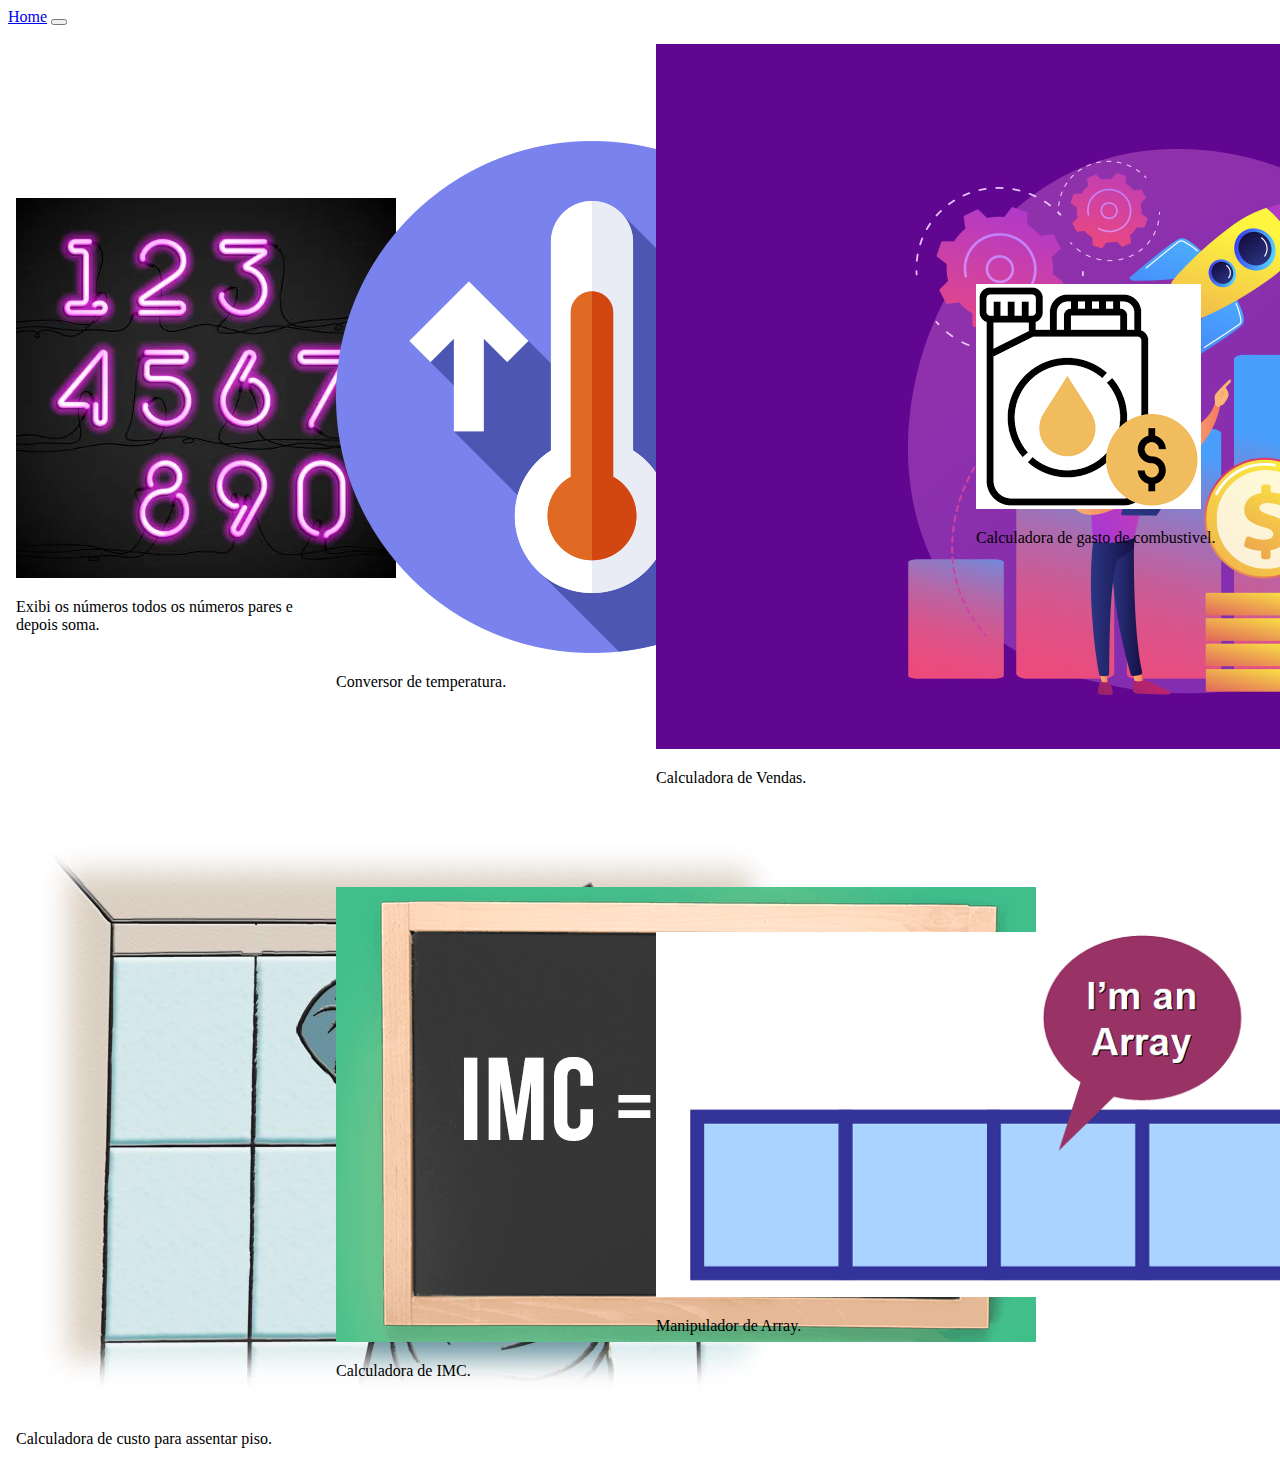
<file: index.html>
<!DOCTYPE html>
<html lang="pt-br">

<head>
    <meta charset="UTF-8">
    <meta name="viewport" content="width=device-width, initial-scale=1.0">
    <title>Home</title>
    <link href="https://cdn.jsdelivr.net/npm/bootstrap@5.3.2/dist/css/bootstrap.min.css" rel="stylesheet"
        integrity="sha384-T3c6CoIi6uLrA9TneNEoa7RxnatzjcDSCmG1MXxSR1GAsXEV/Dwwykc2MPK8M2HN" crossorigin="anonymous">
    <script src="https://cdn.jsdelivr.net/npm/bootstrap@5.3.2/dist/js/bootstrap.bundle.min.js"
        integrity="sha384-C6RzsynM9kWDrMNeT87bh95OGNyZPhcTNXj1NW7RuBCsyN/o0jlpcV8Qyq46cDfL"
        crossorigin="anonymous"></script>
    <link rel="stylesheet" href="style.css">
</head>

<body>
    <nav class="navbar navbar-expand-lg bg-body-tertiary">
        <div class="container-fluid">
            <a class="navbar-brand" href="/index.html">Home</a>
            <button class="navbar-toggler" type="button" data-bs-toggle="collapse" data-bs-target="#navbarNav"
                aria-controls="navbarNav" aria-expanded="false" aria-label="Toggle navigation">
                <span class="navbar-toggler-icon"></span>
            </button>
        </div>
    </nav>
    <br>
    <div class="grid-container">
        <div class="card" style="width: 18rem;">
            <a href="/E1.html">
                <img src="/img/e1.jpg" class="card-img-top" alt="...">
            </a>
            <div class="card-body">
                <p class="card-text">Exibi os números todos os números pares e depois soma.</p>
            </div>
        </div>
        <div class="card" style="width: 18rem;">
            <a href="/E2.html">
                <img src="/img/e2.png" class="card-img-top" alt="...">
            </a>
            <div class="card-body">
                <p class="card-text">Conversor de temperatura.</p>
            </div>
        </div>
        <div class="card" style="width: 18rem;">
            <a href="/E3.html">
                <img src="/img/e3.jpg" class="card-img-top" alt="...">
            </a>
            <div class="card-body">
                <p class="card-text">Calculadora de Vendas.</p>
            </div>
        </div>
        <div class="card" style="width: 18rem;">
            <a href="/E4.html">
                <img src="/img/e4.png" class="card-img-top" alt="...">
            </a>
            <div class="card-body">
                <p class="card-text">Calculadora de gasto de combustivel.</p>
            </div>
        </div>
        <div class="card" style="width: 18rem;">
            <a href="/E5.html">
                <img src="/img/e5.jpg" class="card-img-top" alt="...">
            </a>
            <div class="card-body">
                <p class="card-text">Calculadora de custo para assentar piso.</p>
            </div>
        </div>
        <div class="card" style="width: 18rem;">
            <a href="/E6.html">
                <img src="/img/e6.png" class="card-img-top" alt="...">
            </a>
            <div class="card-body">
                <p class="card-text">Calculadora de IMC.</p>
            </div>
        </div>
        <div class="card" style="width: 18rem;">
            <a href="/E7.html">
                <img src="/img/e7.png" class="card-img-top" alt="...">
            </a>
            <div class="card-body">
                <p class="card-text">Manipulador de Array.</p>
            </div>
        </div>
    </div>
</body>

</html>
</file>
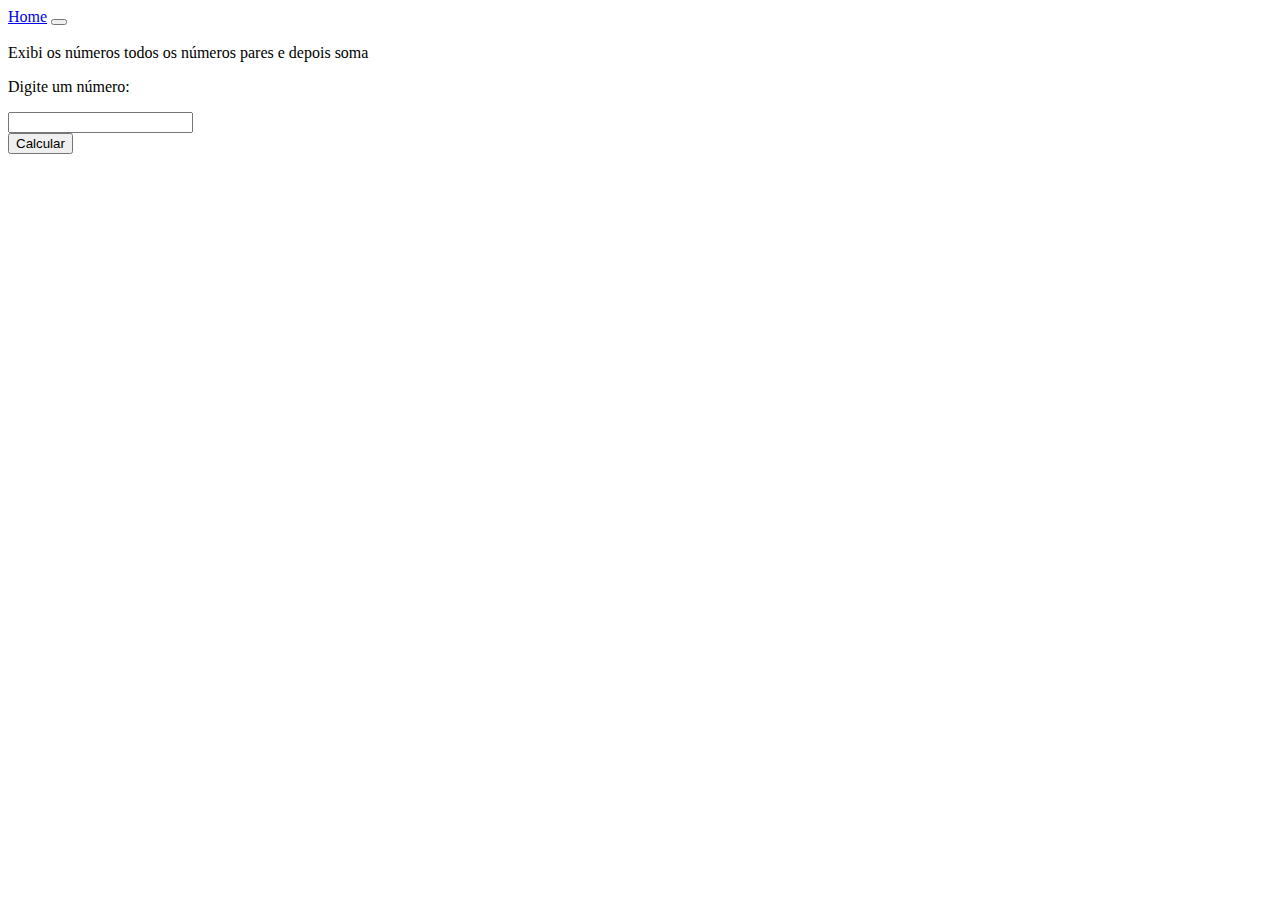
<file: E1.html>
<!DOCTYPE html>
<html lang="pt-br">

<head>
    <meta charset="UTF-8">
    <meta name="viewport" content="width=device-width, initial-scale=1.0">
    <title>E 1</title>
    <link href="https://cdn.jsdelivr.net/npm/bootstrap@5.3.2/dist/css/bootstrap.min.css" rel="stylesheet"
        integrity="sha384-T3c6CoIi6uLrA9TneNEoa7RxnatzjcDSCmG1MXxSR1GAsXEV/Dwwykc2MPK8M2HN" crossorigin="anonymous">
    <script src="https://cdn.jsdelivr.net/npm/bootstrap@5.3.2/dist/js/bootstrap.bundle.min.js"
        integrity="sha384-C6RzsynM9kWDrMNeT87bh95OGNyZPhcTNXj1NW7RuBCsyN/o0jlpcV8Qyq46cDfL"
        crossorigin="anonymous"></script>
</head>

<body>
    <nav class="navbar navbar-expand-lg bg-body-tertiary">
        <div class="container-fluid">
            <a class="navbar-brand" href="/index.html">Home</a>
            <button class="navbar-toggler" type="button" data-bs-toggle="collapse" data-bs-target="#navbarNav"
                aria-controls="navbarNav" aria-expanded="false" aria-label="Toggle navigation">
                <span class="navbar-toggler-icon"></span>
            </button>
        </div>
    </nav>
    <br>
    <div class="container">
        <div class="card text-center">
            <div class="card-header">
                Exibi os números todos os números pares e depois soma
            </div>
            <div class="card-body">
                <p>Digite um número:</p>
                <input type="text" class="form-control" id="valor"><br>
                <button class="btn btn-outline-secondary" type="button" onclick="calcular()">Calcular</button>
                <P id="numeros"></P>
                <p id="resultado"></p>
            </div>
        </div>
    </div>
</body>
<script>
    function calcular() {
        let valores = [];
        let soma = 0;
        let valor = parseInt(document.getElementById('valor').value);
        let resultado = document.getElementById('resultado');
        let numeros = document.getElementById('numeros');
        for (var i = 1; i <= valor; i++) {
            if (i % 2 == 0) {
                valores.push(i);
                soma += i;
            }
        }
        numeros.innerHTML = "Números pares presentes: " + valores + ".";
        resultado.innerHTML = "Soma: " + soma + ".";
    }
</script>

</html>
</file>
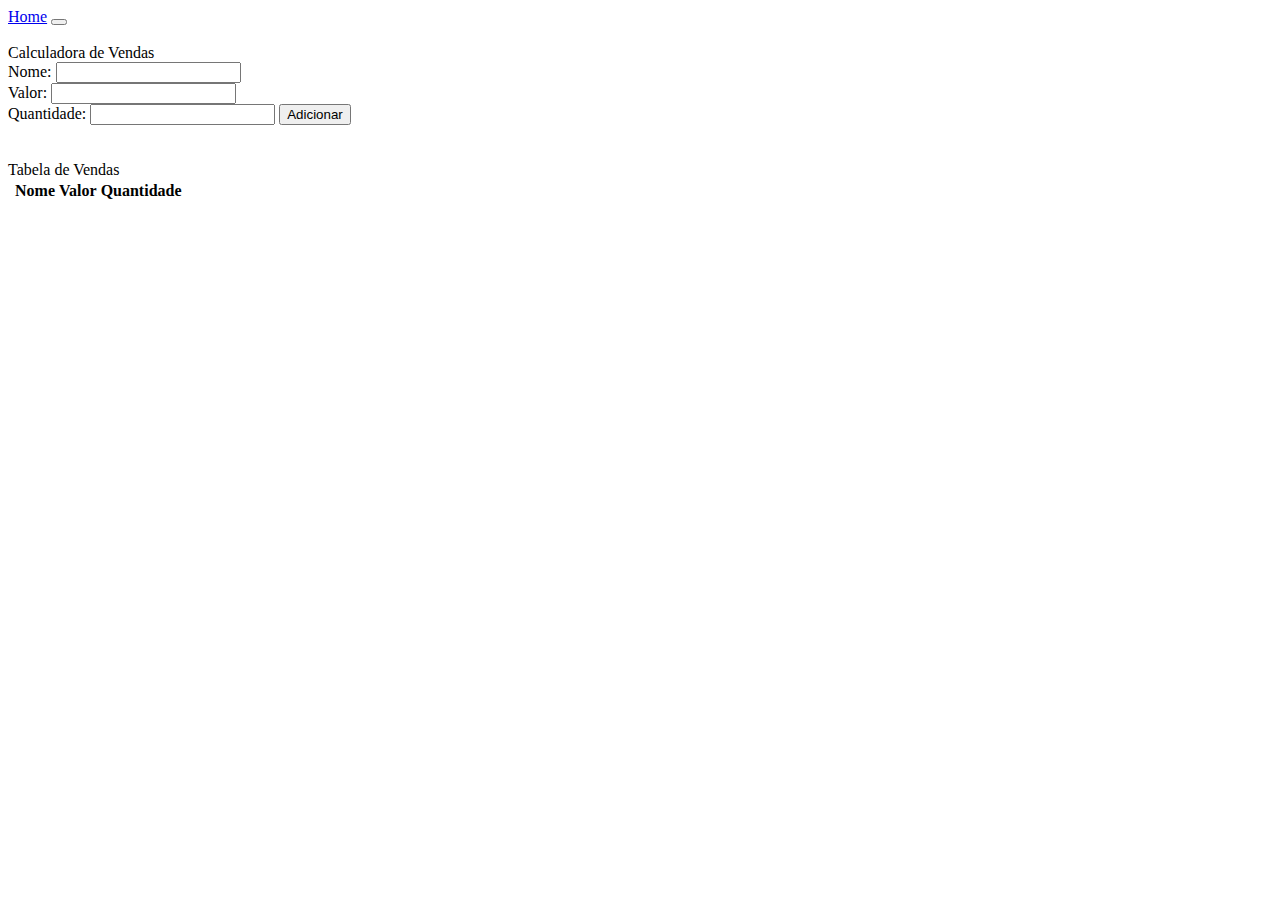
<file: E3.html>
<!DOCTYPE html>
<html lang="pt-br">

<head>
    <meta charset="UTF-8">
    <meta name="viewport" content="width=device-width, initial-scale=1.0">
    <title>E 3</title>
    <link href="https://cdn.jsdelivr.net/npm/bootstrap@5.3.2/dist/css/bootstrap.min.css" rel="stylesheet"
        integrity="sha384-T3c6CoIi6uLrA9TneNEoa7RxnatzjcDSCmG1MXxSR1GAsXEV/Dwwykc2MPK8M2HN" crossorigin="anonymous">
    <script src="https://cdn.jsdelivr.net/npm/bootstrap@5.3.2/dist/js/bootstrap.bundle.min.js"
        integrity="sha384-C6RzsynM9kWDrMNeT87bh95OGNyZPhcTNXj1NW7RuBCsyN/o0jlpcV8Qyq46cDfL"
        crossorigin="anonymous"></script>
</head>

<body>
    <nav class="navbar navbar-expand-lg bg-body-tertiary">
        <div class="container-fluid">
            <a class="navbar-brand" href="/index.html">Home</a>
            <button class="navbar-toggler" type="button" data-bs-toggle="collapse" data-bs-target="#navbarNav"
                aria-controls="navbarNav" aria-expanded="false" aria-label="Toggle navigation">
                <span class="navbar-toggler-icon"></span>
            </button>
        </div>
    </nav> 
    <br>
    <div class="container">
        <div class="card text-center">
            <div class="card-header">
                Calculadora de Vendas
            </div>
            <div class="card-body">
                <div class="input-group">
                    <label class="input-group-text" for="inputGroupSelect01" id="tipo">Nome:</label>
                    <input type="text" class="form-control" id="nome">
                </div>
                <div class="input-group">
                    <label class="input-group-text" for="inputGroupSelect01" id="tipo">Valor:</label>
                    <input type="text" class="form-control" id="valor">
                </div>
                <div class="input-group">
                    <label class="input-group-text" for="inputGroupSelect01" id="tipo">Quantidade:</label>
                    <input type="text" class="form-control" id="quantidade">
                    <button class="btn btn-outline-secondary" type="button" onclick="adicionarItem()">Adicionar</button>
                </div>
                <br><br>

                <div class="card text-center">
                    <div class="card-header">
                        Tabela de Vendas
                    </div>
                    <div class="card-body">
                        <table class="table">
                            <thead>
                                <tr>
                                    <th scope="col"></th>
                                    <th scope="col">Nome</th>
                                    <th scope="col">Valor</th>
                                    <th scope="col">Quantidade</th>
                                </tr>
                            </thead>
                            <tbody id="tabela">

                            </tbody>
                        </table>
                    </div>
                    <div class="card-footer text-body-secondary">
                        <p id="total" class="position-relative"></p>
                    </div>
                </div>
            </div>
        </div>
    </div>
</body>
<script>
    let q = 0;
    function adicionarItem() {
        const tabela = document.getElementById("tabela");
        const nome = document.getElementById("nome").value;
        const valor = document.getElementById("valor").value;
        const quantidade = document.getElementById("quantidade").value;
        if (nome !== "" && valor !== "" && quantidade !== "") {
            q = q + 1;
            var linha = tabela.insertRow(-1);
            var celula1 = linha.insertCell(0);
            var celula2 = linha.insertCell(1);
            var celula3 = linha.insertCell(2);
            var celula4 = linha.insertCell(3);
            celula1.innerHTML = q;
            celula2.innerHTML = nome;
            celula3.innerHTML = valor;
            celula4.innerHTML = quantidade;
            limparCampos();
        }
        total();
    }

    function limparCampos() {
        document.getElementById("nome").value = "";
        document.getElementById("valor").value = "";
        document.getElementById("quantidade").value = "";
    }

    function total() {
        var valColuna = 0
        var linhas = tabela.getElementsByTagName("tr");
        const totalT = document.getElementById("total");
        for (let i = 0; i < linhas.length; i++) {
            valColuna = valColuna + (linhas[i].cells[2].innerHTML * linhas[i].cells[3].innerHTML);
            totalT.innerHTML = "Valor total da venda: " + valColuna;
        }
    }
</script>

</html>
</file>
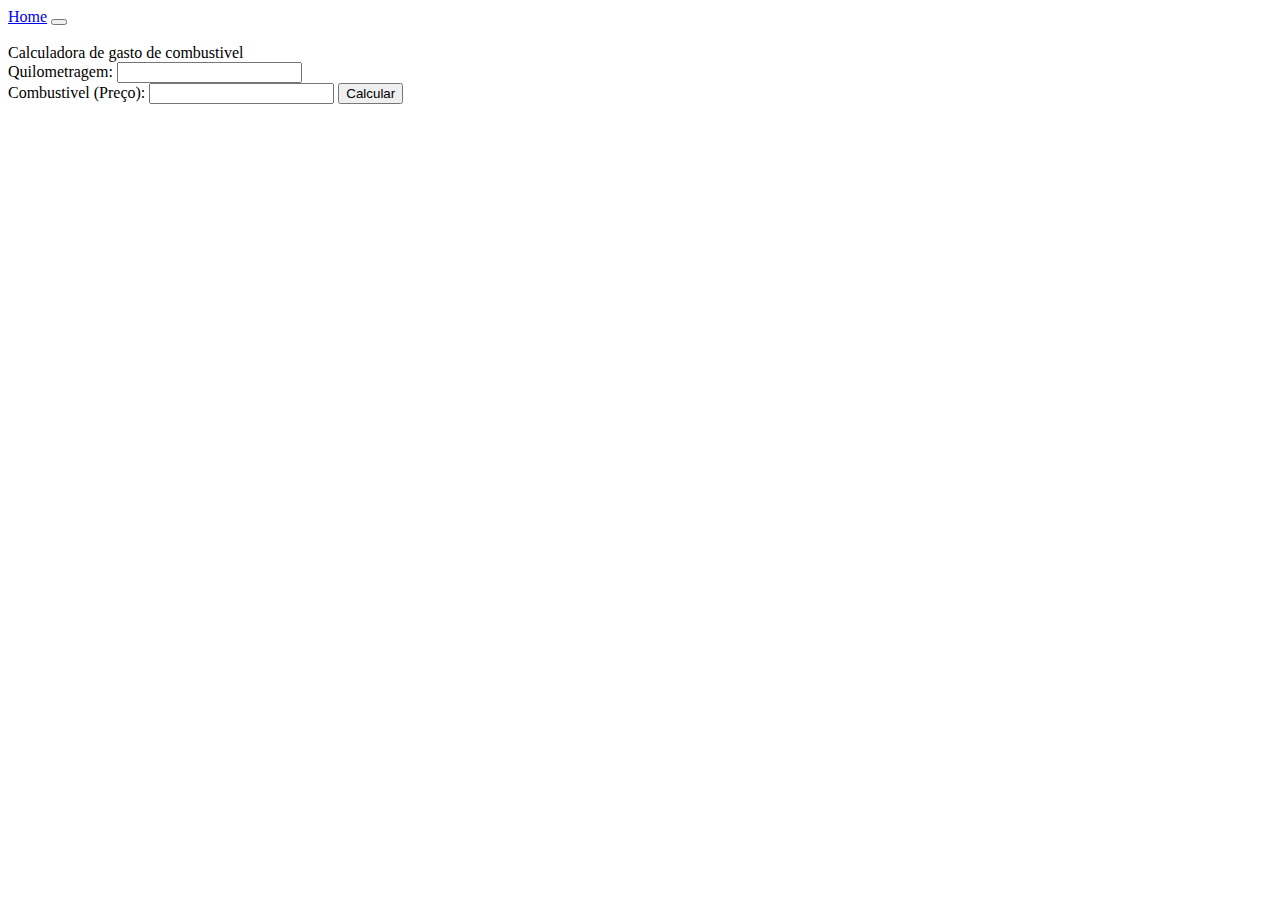
<file: E4.html>
<!DOCTYPE html>
<html lang="pt-br">

<head>
    <meta charset="UTF-8">
    <meta name="viewport" content="width=device-width, initial-scale=1.0">
    <title>E 4</title>
    <link href="https://cdn.jsdelivr.net/npm/bootstrap@5.3.2/dist/css/bootstrap.min.css" rel="stylesheet"
        integrity="sha384-T3c6CoIi6uLrA9TneNEoa7RxnatzjcDSCmG1MXxSR1GAsXEV/Dwwykc2MPK8M2HN" crossorigin="anonymous">
    <script src="https://cdn.jsdelivr.net/npm/bootstrap@5.3.2/dist/js/bootstrap.bundle.min.js"
        integrity="sha384-C6RzsynM9kWDrMNeT87bh95OGNyZPhcTNXj1NW7RuBCsyN/o0jlpcV8Qyq46cDfL"
        crossorigin="anonymous"></script>
</head>

<body>
    <nav class="navbar navbar-expand-lg bg-body-tertiary">
        <div class="container-fluid">
            <a class="navbar-brand" href="/index.html">Home</a>
            <button class="navbar-toggler" type="button" data-bs-toggle="collapse" data-bs-target="#navbarNav"
                aria-controls="navbarNav" aria-expanded="false" aria-label="Toggle navigation">
                <span class="navbar-toggler-icon"></span>
            </button>
        </div>
    </nav> 
    <br>
    <div class="container">
        <div class="card text-center">
            <div class="card-header">
                Calculadora de gasto de combustivel 
            </div>
            <div class="card-body">
                <div class="input-group">
                    <label class="input-group-text" for="inputGroupSelect01">Quilometragem:</label>
                    <input type="text" class="form-control" id="quilo">
                </div>
                <div class="input-group">
                    <label class="input-group-text" for="inputGroupSelect01">Combustivel (Preço):</label>
                    <input type="text" class="form-control" id="preco">
                    <button class="btn btn-outline-secondary" type="button" onclick="calcular()">Calcular</button>
                </div>

                <div class="input-group">
                    <span class="input-group-text" id="resul"></span>
                </div>
            </div>
        </div>
    </div>
</body>
<script>
    const resul = document.getElementById("resul");
    function calcular() {
        const quilome = parseInt(document.getElementById("quilo").value);
        const preco = parseInt(document.getElementById("preco").value);
        resul.innerHTML = "Gasto de R$ " + (quilome / 8) * preco;
    }
</script>

</html>
</file>
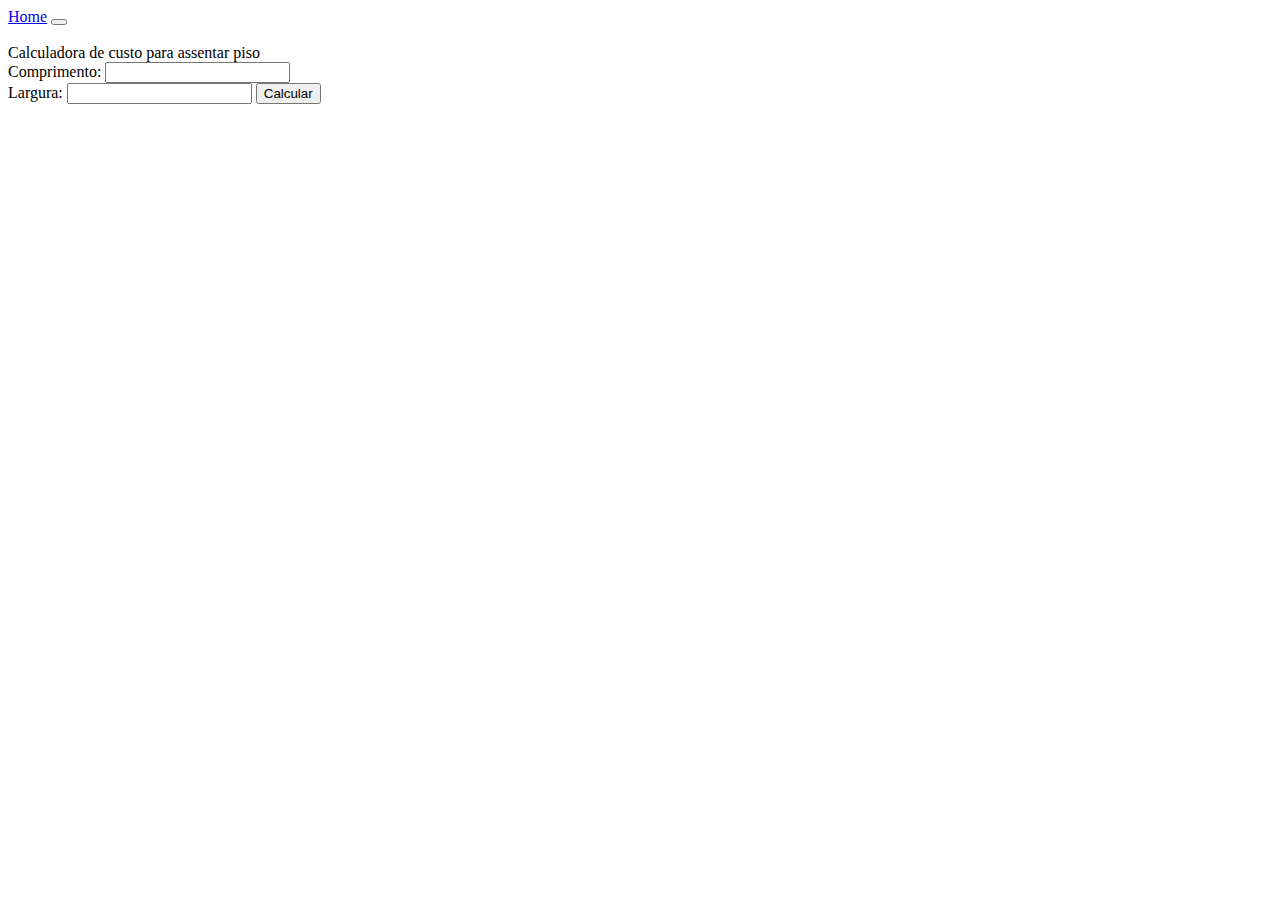
<file: E5.html>
<!DOCTYPE html>
<html lang="pt-br">

<head>
    <meta charset="UTF-8">
    <meta name="viewport" content="width=device-width, initial-scale=1.0">
    <title>E 5</title>
    <link href="https://cdn.jsdelivr.net/npm/bootstrap@5.3.2/dist/css/bootstrap.min.css" rel="stylesheet"
        integrity="sha384-T3c6CoIi6uLrA9TneNEoa7RxnatzjcDSCmG1MXxSR1GAsXEV/Dwwykc2MPK8M2HN" crossorigin="anonymous">
    <script src="https://cdn.jsdelivr.net/npm/bootstrap@5.3.2/dist/js/bootstrap.bundle.min.js"
        integrity="sha384-C6RzsynM9kWDrMNeT87bh95OGNyZPhcTNXj1NW7RuBCsyN/o0jlpcV8Qyq46cDfL"
        crossorigin="anonymous"></script>
</head>

<body>
    <nav class="navbar navbar-expand-lg bg-body-tertiary">
        <div class="container-fluid">
            <a class="navbar-brand" href="/index.html">Home</a>
            <button class="navbar-toggler" type="button" data-bs-toggle="collapse" data-bs-target="#navbarNav"
                aria-controls="navbarNav" aria-expanded="false" aria-label="Toggle navigation">
                <span class="navbar-toggler-icon"></span>
            </button>
        </div>
    </nav> 
    <br>
    <div class="container">
        <div class="card text-center">
            <div class="card-header">
                Calculadora de custo para assentar piso
            </div>
            <div class="card-body">
                <div class="input-group">
                    <label class="input-group-text" for="inputGroupSelect01">Comprimento:</label>
                    <input type="text" class="form-control" id="compri">
                </div>
                <div class="input-group">
                    <label class="input-group-text" for="inputGroupSelect01">Largura:</label>
                    <input type="text" class="form-control" id="larg">
                    <button class="btn btn-outline-secondary" type="button" onclick="calcular()">Calcular</button>
                </div>

                <div class="input-group">
                    <span class="input-group-text" id="resul"></span>
                </div>
            </div>
        </div>
    </div>
</body>
<script>
    const resul = document.getElementById("resul");
    function calcular() {
        const compri = parseInt(document.getElementById("compri").value);
        const larg = parseInt(document.getElementById("larg").value);
        resul.innerHTML = "Gasto de R$ " + (compri * larg) * 36;
    }
</script>

</html>
</file>
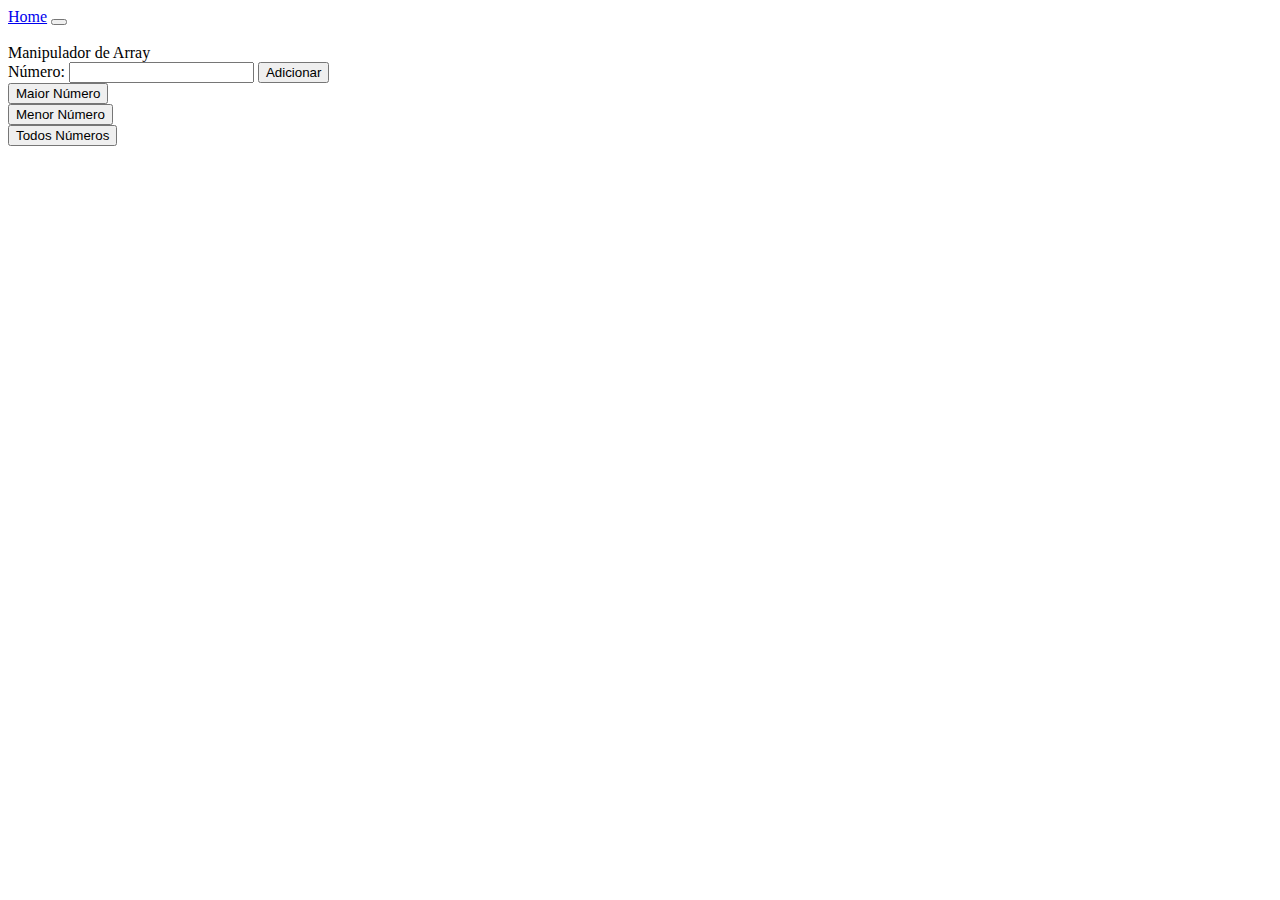
<file: E7.html>
<!DOCTYPE html>
<html lang="pt-br">

<head>
    <meta charset="UTF-8">
    <meta name="viewport" content="width=device-width, initial-scale=1.0">
    <title>E 7</title>
    <link href="https://cdn.jsdelivr.net/npm/bootstrap@5.3.2/dist/css/bootstrap.min.css" rel="stylesheet"
        integrity="sha384-T3c6CoIi6uLrA9TneNEoa7RxnatzjcDSCmG1MXxSR1GAsXEV/Dwwykc2MPK8M2HN" crossorigin="anonymous">
    <script src="https://cdn.jsdelivr.net/npm/bootstrap@5.3.2/dist/js/bootstrap.bundle.min.js"
        integrity="sha384-C6RzsynM9kWDrMNeT87bh95OGNyZPhcTNXj1NW7RuBCsyN/o0jlpcV8Qyq46cDfL"
        crossorigin="anonymous"></script>
</head>

<body>
    <nav class="navbar navbar-expand-lg bg-body-tertiary">
        <div class="container-fluid">
            <a class="navbar-brand" href="/index.html">Home</a>
            <button class="navbar-toggler" type="button" data-bs-toggle="collapse" data-bs-target="#navbarNav"
                aria-controls="navbarNav" aria-expanded="false" aria-label="Toggle navigation">
                <span class="navbar-toggler-icon"></span>
            </button>
        </div>
    </nav> 
    <br>
    <div class="container">
        <div class="card text-center">
            <div class="card-header">
                Manipulador de Array
            </div>
            <div class="card-body">
                <div class="input-group">
                    <label class="input-group-text" for="inputGroupSelect01">Número:</label>
                    <input type="text" class="form-control" id="numero">
                    <button class="btn btn-outline-secondary" type="button" onclick="adicionarItem()">Adicionar</button>
                </div>
                <div class="input-group">
                    <span class="input-group-text" id="maior"></span>
                    <button class="btn btn-outline-secondary" type="button" onclick="mostrarMaior()">Maior
                        Número</button>
                </div>
                <div class="input-group">
                    <span class="input-group-text" id="menor"></span>
                    <button class="btn btn-outline-secondary" type="button" onclick="mostrarMenor()">Menor
                        Número</button>
                </div>
                <div class="input-group">
                    <button class="btn btn-outline-secondary" type="button" onclick="mostrarTodos()">Todos
                        Números</button>
                    <span class="input-group-text" id="todos"></span>
                </div>
            </div>
        </div>
    </div>
</body>
<script>
    let numeros = [];

    const maior = document.getElementById('maior');
    const menor = document.getElementById('menor');
    const todos = document.getElementById('todos');

    function adicionarItem() {
        let num = document.getElementById('numero');
        numeros.push(parseInt(num.value));
        num.value = "";
    }

    function mostrarMaior() {
        let numMaior = numeros[0];
        for (let i = 0; i < numeros.length; i++) {
            if (numMaior < numeros[i]) {
                numMaior = numeros[i];
            }
        }
        maior.innerHTML = numMaior;
    }

    function mostrarMenor() {
        let numMenor = numeros[0];
        for (let i = 0; i < numeros.length; i++) {
            if (numMenor > numeros[i]) {
                numMenor = numeros[i];
            }
        }
        menor.innerHTML = numMenor;
    }

    function mostrarTodos() {
        todos.innerHTML = numeros;
    }

</script>

</html>
</file>
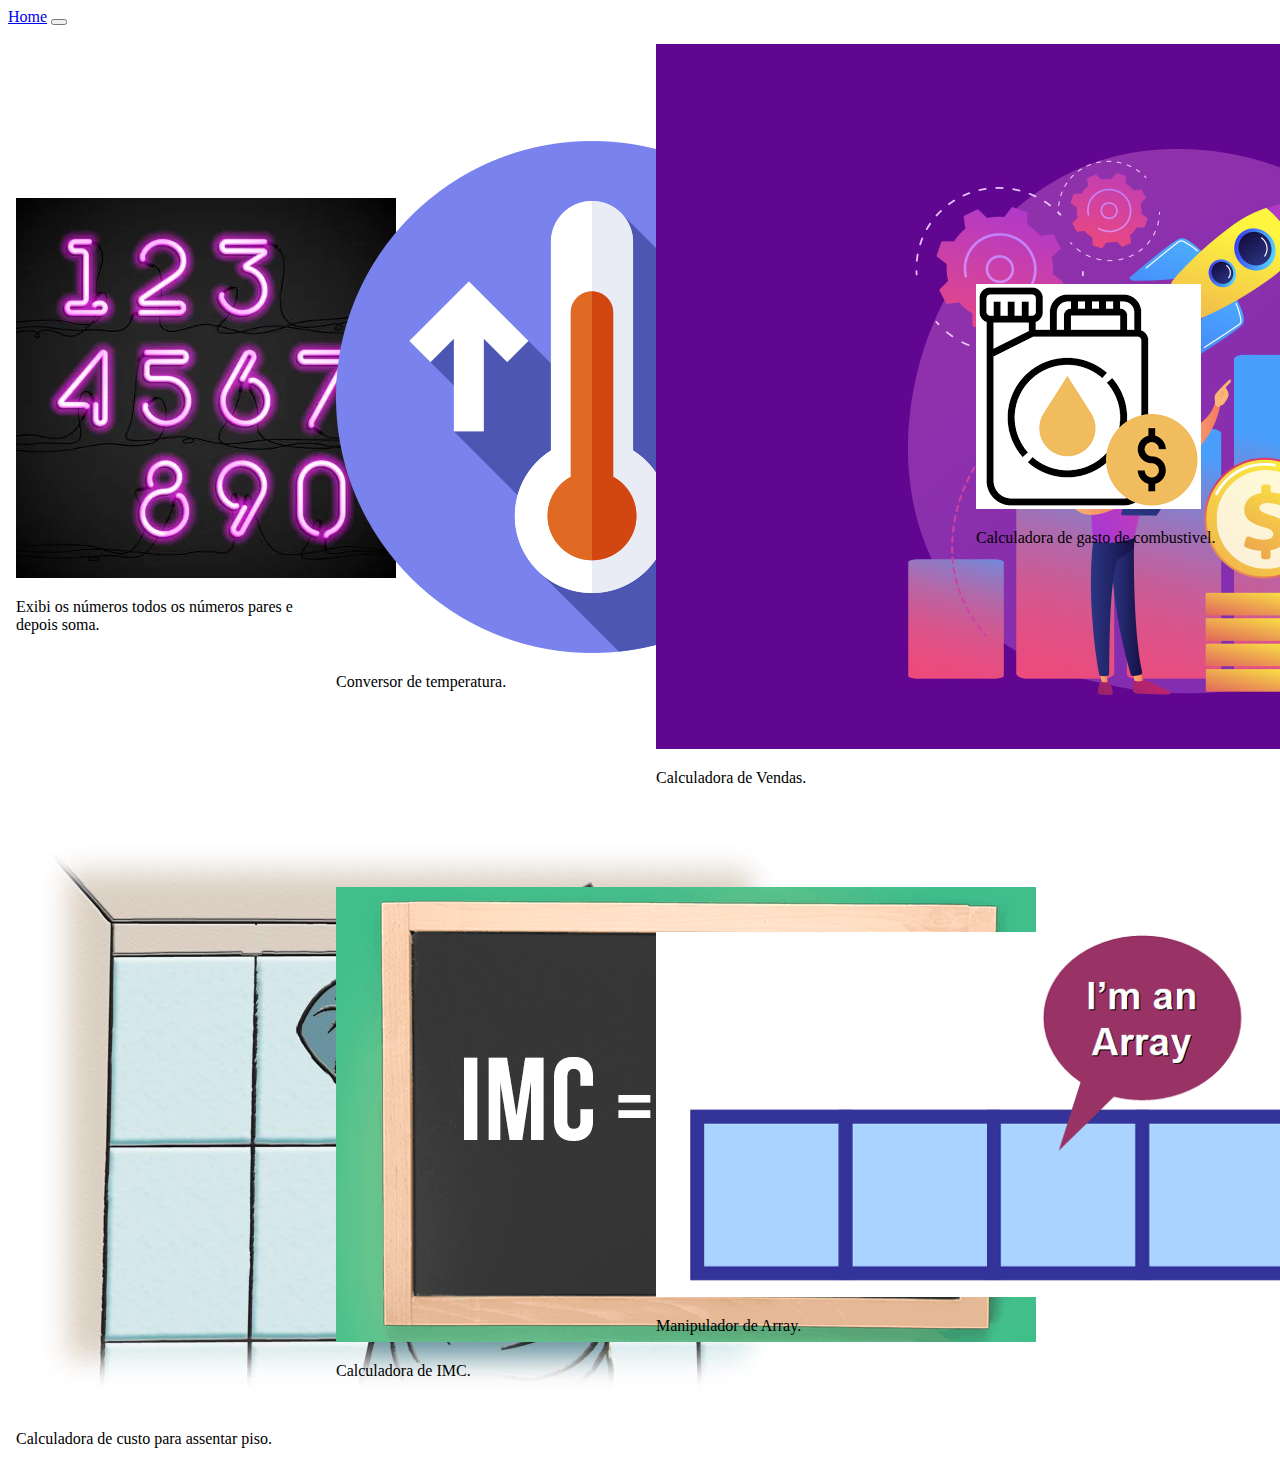
<file: E8.html>
<!DOCTYPE html>
<html lang="pt-br">

<head>
    <meta charset="UTF-8">
    <meta name="viewport" content="width=device-width, initial-scale=1.0">
    <title>Home</title>
    <link href="https://cdn.jsdelivr.net/npm/bootstrap@5.3.2/dist/css/bootstrap.min.css" rel="stylesheet"
        integrity="sha384-T3c6CoIi6uLrA9TneNEoa7RxnatzjcDSCmG1MXxSR1GAsXEV/Dwwykc2MPK8M2HN" crossorigin="anonymous">
    <script src="https://cdn.jsdelivr.net/npm/bootstrap@5.3.2/dist/js/bootstrap.bundle.min.js"
        integrity="sha384-C6RzsynM9kWDrMNeT87bh95OGNyZPhcTNXj1NW7RuBCsyN/o0jlpcV8Qyq46cDfL"
        crossorigin="anonymous"></script>
    <link rel="stylesheet" href="style.css">
</head>

<body>
    <nav class="navbar navbar-expand-lg bg-body-tertiary">
        <div class="container-fluid">
            <a class="navbar-brand" href="/E8.html">Home</a>
            <button class="navbar-toggler" type="button" data-bs-toggle="collapse" data-bs-target="#navbarNav"
                aria-controls="navbarNav" aria-expanded="false" aria-label="Toggle navigation">
                <span class="navbar-toggler-icon"></span>
            </button>
        </div>
    </nav>
    <br>
    <div class="grid-container">
        <div class="card" style="width: 18rem;">
            <a href="/E1.html">
                <img src="/img/e1.jpg" class="card-img-top" alt="...">
            </a>
            <div class="card-body">
                <p class="card-text">Exibi os números todos os números pares e depois soma.</p>
            </div>
        </div>
        <div class="card" style="width: 18rem;">
            <a href="/E2.html">
                <img src="/img/e2.png" class="card-img-top" alt="...">
            </a>
            <div class="card-body">
                <p class="card-text">Conversor de temperatura.</p>
            </div>
        </div>
        <div class="card" style="width: 18rem;">
            <a href="/E3.html">
                <img src="/img/e3.jpg" class="card-img-top" alt="...">
            </a>
            <div class="card-body">
                <p class="card-text">Calculadora de Vendas.</p>
            </div>
        </div>
        <div class="card" style="width: 18rem;">
            <a href="/E4.html">
                <img src="/img/e4.png" class="card-img-top" alt="...">
            </a>
            <div class="card-body">
                <p class="card-text">Calculadora de gasto de combustivel.</p>
            </div>
        </div>
        <div class="card" style="width: 18rem;">
            <a href="/E5.html">
                <img src="/img/e5.jpg" class="card-img-top" alt="...">
            </a>
            <div class="card-body">
                <p class="card-text">Calculadora de custo para assentar piso.</p>
            </div>
        </div>
        <div class="card" style="width: 18rem;">
            <a href="/E6.html">
                <img src="/img/e6.png" class="card-img-top" alt="...">
            </a>
            <div class="card-body">
                <p class="card-text">Calculadora de IMC.</p>
            </div>
        </div>
        <div class="card" style="width: 18rem;">
            <a href="/E7.html">
                <img src="/img/e7.png" class="card-img-top" alt="...">
            </a>
            <div class="card-body">
                <p class="card-text">Manipulador de Array.</p>
            </div>
        </div>
    </div>
</body>

</html>
</file>
<file: style.css>
.grid-container {
    display: grid;
    grid-template-columns: repeat(4, 1fr); /* Cria 4 colunas de largura igual */
    grid-auto-rows: auto; /* Altura automática para as linhas */
    gap: 1rem; /* Define um espaçamento entre os cards */
  }
  
  .card {
    max-width: 18rem;
    margin: auto; /* Alinha os cards horizontalmente */
  }
</file>
